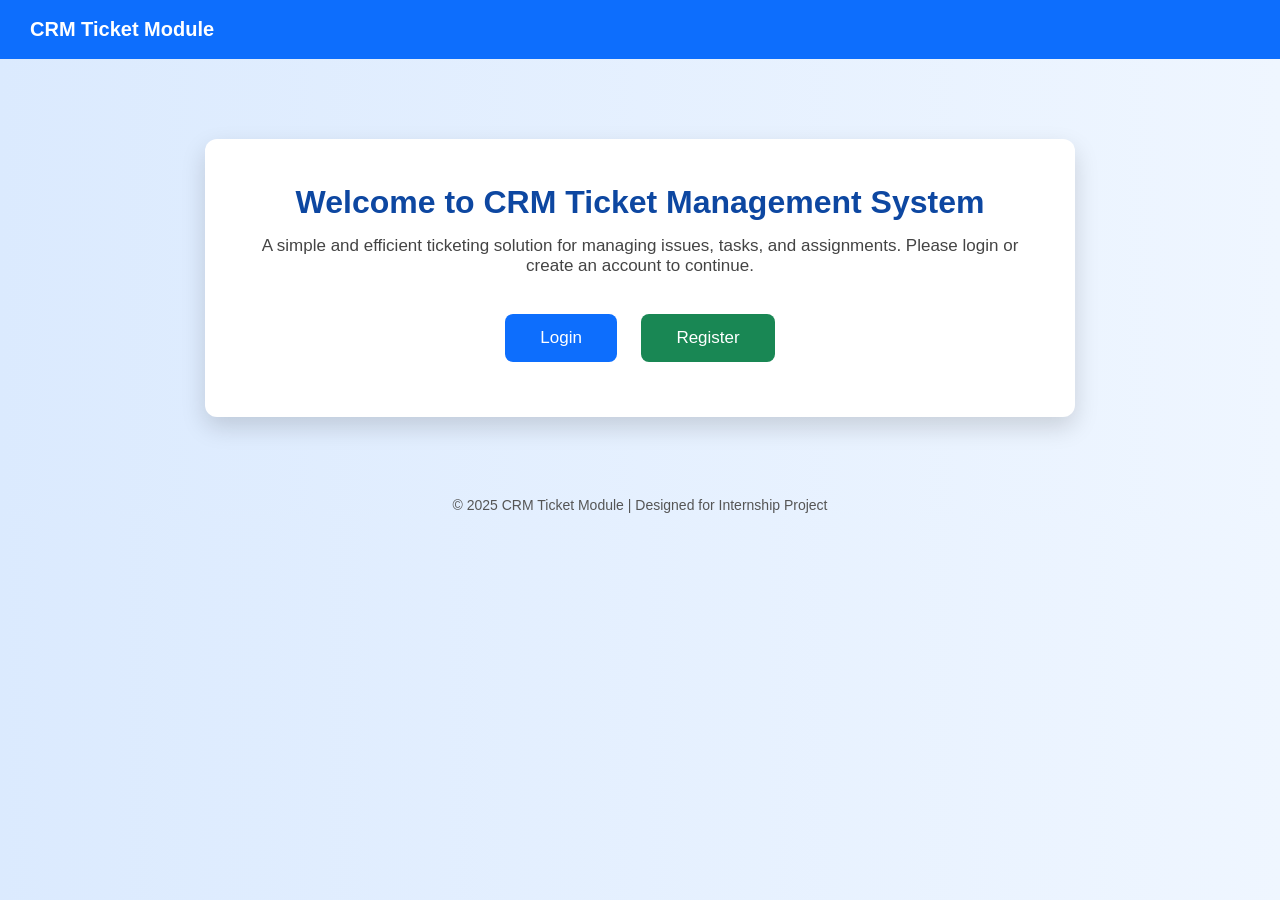
<file: index.html>
<!DOCTYPE html>
<html lang="en">
<head>
    <meta charset="UTF-8">
    <title>CRM Ticket Module</title>
    <meta name="viewport" content="width=device-width, initial-scale=1.0">
    <style>

        body {
            margin: 0;
            font-family: Arial, sans-serif;
            background: linear-gradient(to right, #dbeafe, #eff6ff);
        }

        .navbar {
            background: #0d6efd;
            padding: 18px 30px;
            color: white;
            font-size: 20px;
            font-weight: bold;
        }

        .container {
            max-width: 780px;
            margin: 80px auto;
            background: #ffffff;
            padding: 45px;
            border-radius: 12px;
            text-align: center;
            box-shadow: 0 10px 25px rgba(0,0,0,0.15);
        }

        h1 {
            margin: 0;
            font-size: 32px;
            color: #0d47a1;
        }

        p {
            font-size: 17px;
            margin: 15px 0 28px 0;
            color: #444;
        }

        .btn-box {
            margin-top: 25px;
        }

        .btn {
            display: inline-block;
            margin: 10px 10px;
            padding: 14px 35px;
            font-size: 17px;
            border-radius: 8px;
            color: white;
            text-decoration: none;
            transition: 0.2s ease;
        }

        .login-btn {
            background: #0d6efd;
        }

        .login-btn:hover {
            background: #084ebc;
        }

        .register-btn {
            background: #198754;
        }

        .register-btn:hover {
            background: #146c43;
        }

        footer {
            text-align: center;
            margin-top: 40px;
            font-size: 14px;
            color: #555;
        }

    </style>
</head>
<body>

<div class="navbar">
    CRM Ticket Module
</div>

<div class="container">
    <h1>Welcome to CRM Ticket Management System</h1>
    <p>
        A simple and efficient ticketing solution for managing issues, tasks, and assignments.
        Please login or create an account to continue.
    </p>

    <div class="btn-box">
        <a href="public/auth_login.php" class="btn login-btn">Login</a>
        <a href="public/auth_register.php" class="btn register-btn">Register</a>
    </div>
</div>

<footer>
    © 2025 CRM Ticket Module | Designed for Internship Project
</footer>

</body>
</html>
</file>
